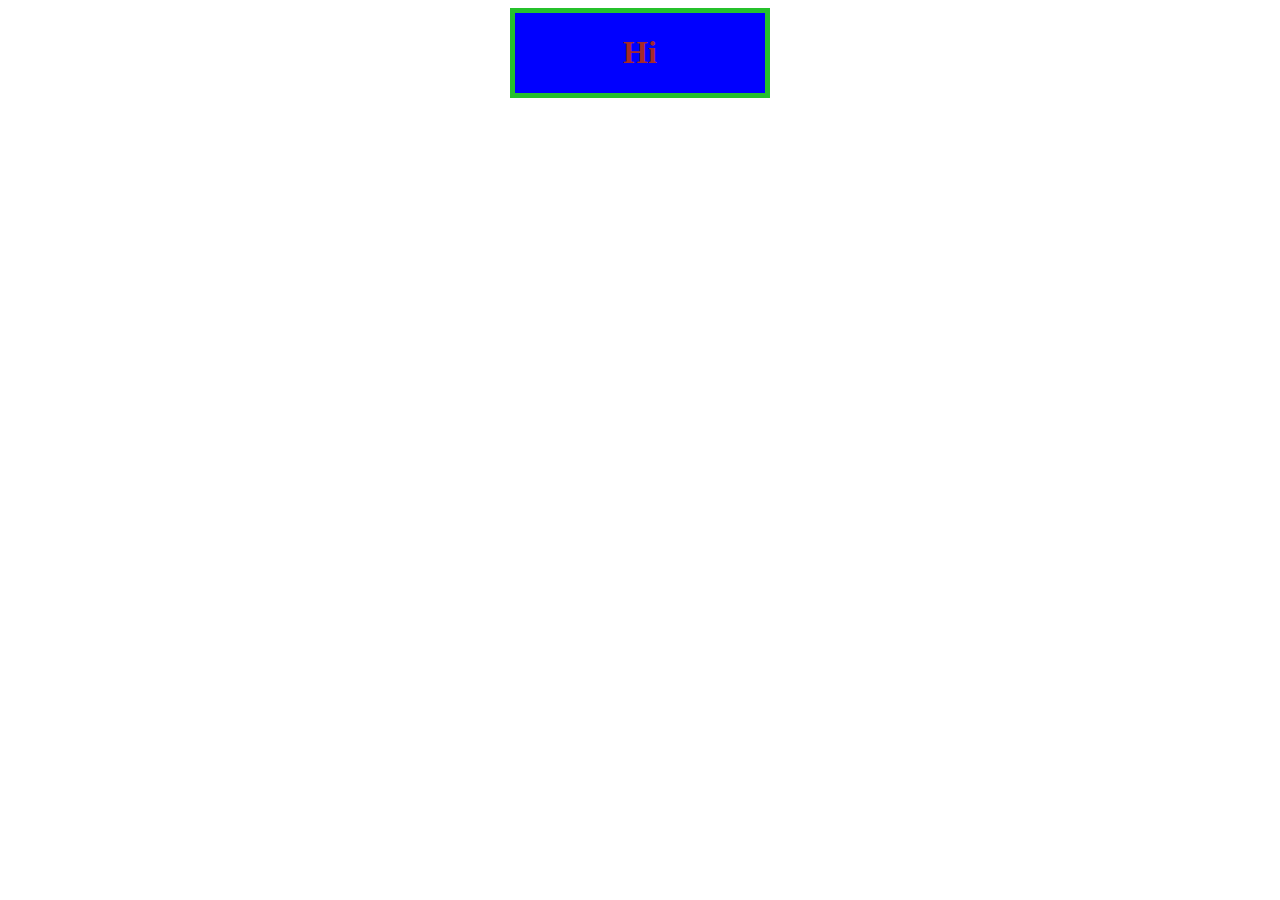
<file: index.html>
<!DOCTYPE html>
<html lang="en">
<head>
    <meta charset="UTF-8">
    <meta name="viewport" content="width=device-width, initial-scale=1.0">
    <title>Task</title>
    <link rel="stylesheet" href="style.css">
</head>
<body>
  <section>
    <center>
    <div><h1>Hi</h1></div>
</center>
</section>
</body>
</html>
</file>
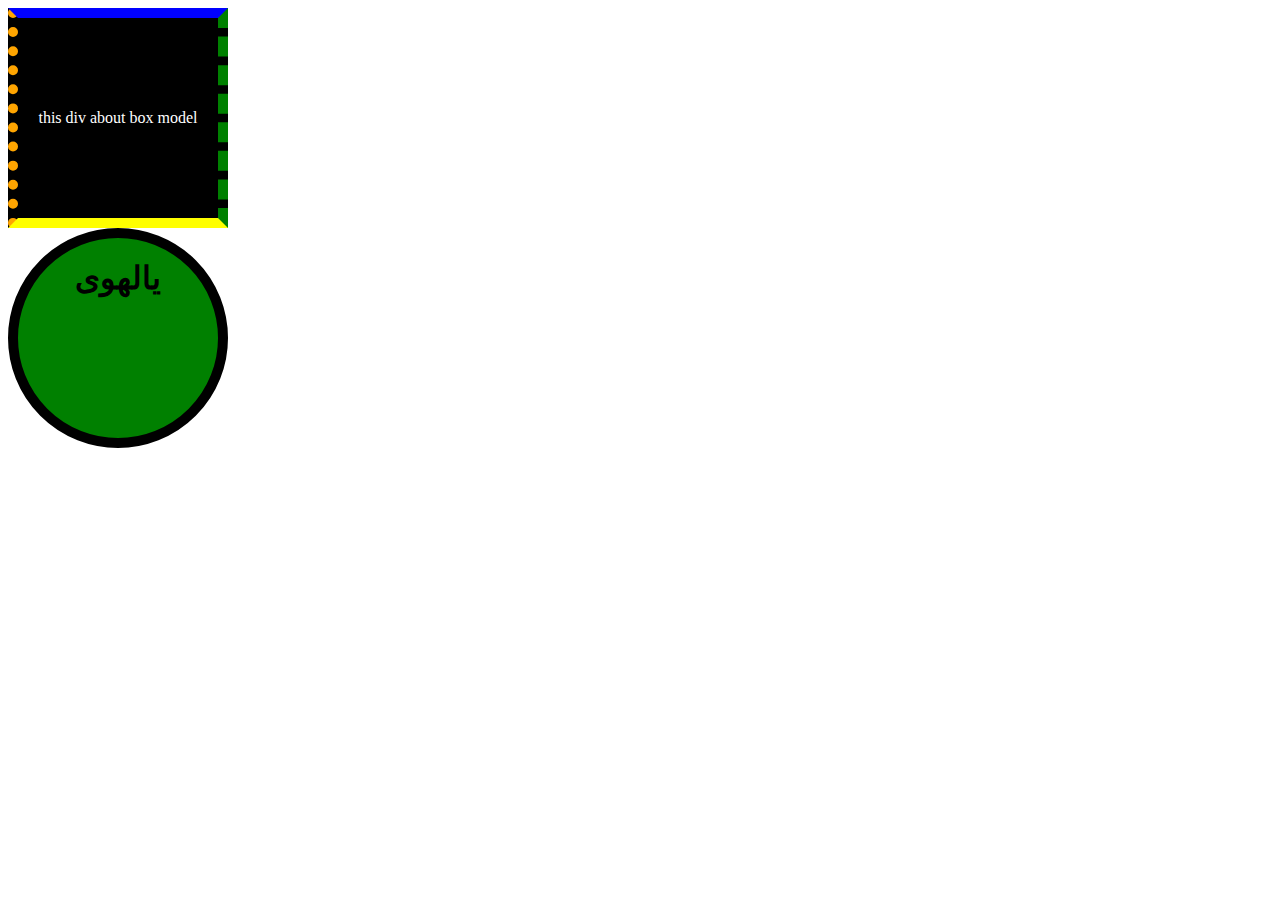
<file: 1.html>
<!DOCTYPE html>
<html lang="en">
<head>
    <meta charset="UTF-8">
    <meta name="viewport" content="width=device-width, initial-scale=1.0">
    <style>
.box {
            width: 200px;
            height: 200px;
            background-color: black;
            color: white;
            text-align: center;
            line-height: 200px;
            border-top: 10px solid blue;
            border-right: 10px dashed green;
            border-bottom: 10px solid yellow;
            border-left: 10px dotted orange;
}
        .circle {
            width: 200px;
            height: 200px;
            background-color: green;
            border: 10px solid black;
            border-radius: 50%;
        }
    </style>
</head>
<body>
   
   
    <div class="box">
        this div about box model
</div>
<div class="circle">
    <action>
        <center>
    <div><h1>يالهوى</h1></div>
</center>
</action>
</div>

</body>
</html>
</file>
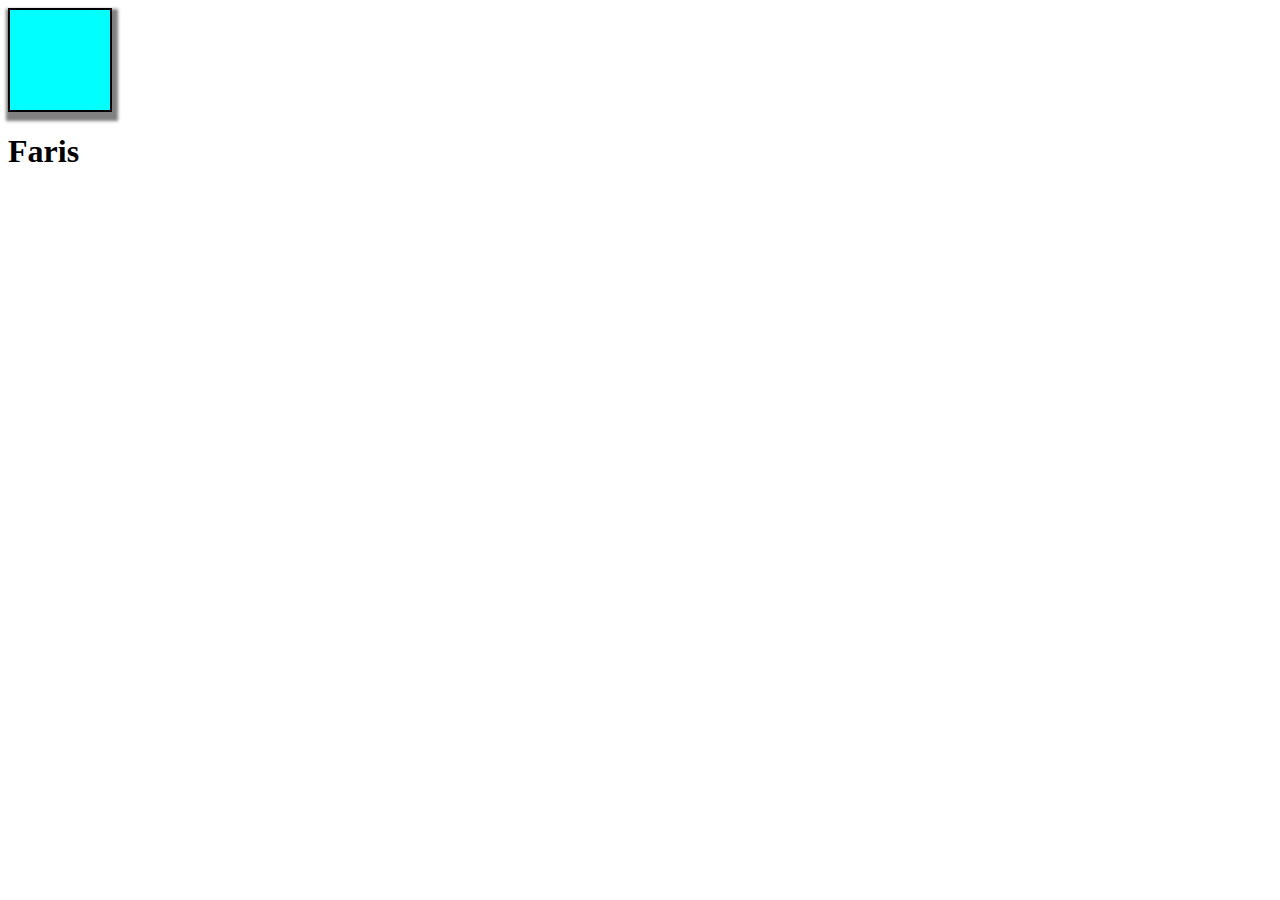
<file: index 1..html>
<!DOCTYPE html>
<html lang="en">
<head>
    <meta charset="UTF-8">
    <meta name="viewport" content="width=device-width, initial-scale=1.0">
    <title>Document</title>
<style>
div{
    width: 100px;
    height: 100px;
    background-color:aqua;
    position: relative;
    animation-name: faris ;
    animation-duration: 8s;
    animation-delay: 10s;
    animation-iteration-count: 15;
    animation-direction:reverse;
    animation-fill-mode:backwards;
    border: 2px solid black;
    box-shadow: 2px 5px 3px 4px gray;
}
h1{
    text-shadow: 2px 5px 3px 4px blue;
}
@keyframes faris{
 0% {
    background-color: blue;
    left: 0px;
    top: 0px;
 } 
 25%{
    background-color: chartreuse;
    left: 100px;
    top: 50px;
 }
 50% {
    background-color: darkgoldenrod;
    left: 250px;
    top: 200px;
 }
 75% {
    background-color: rgb(0, 255, 255);
    left: 600px ;
    top: 300px ;
 }
 100% {
    background-color: olivedrab;
    left: 400PX ;
    top: 350PX;
 }
}






</style>
</head>
<body>
   <div></div> 
   <h1>Faris</h1>
</body>
</html>
</file>
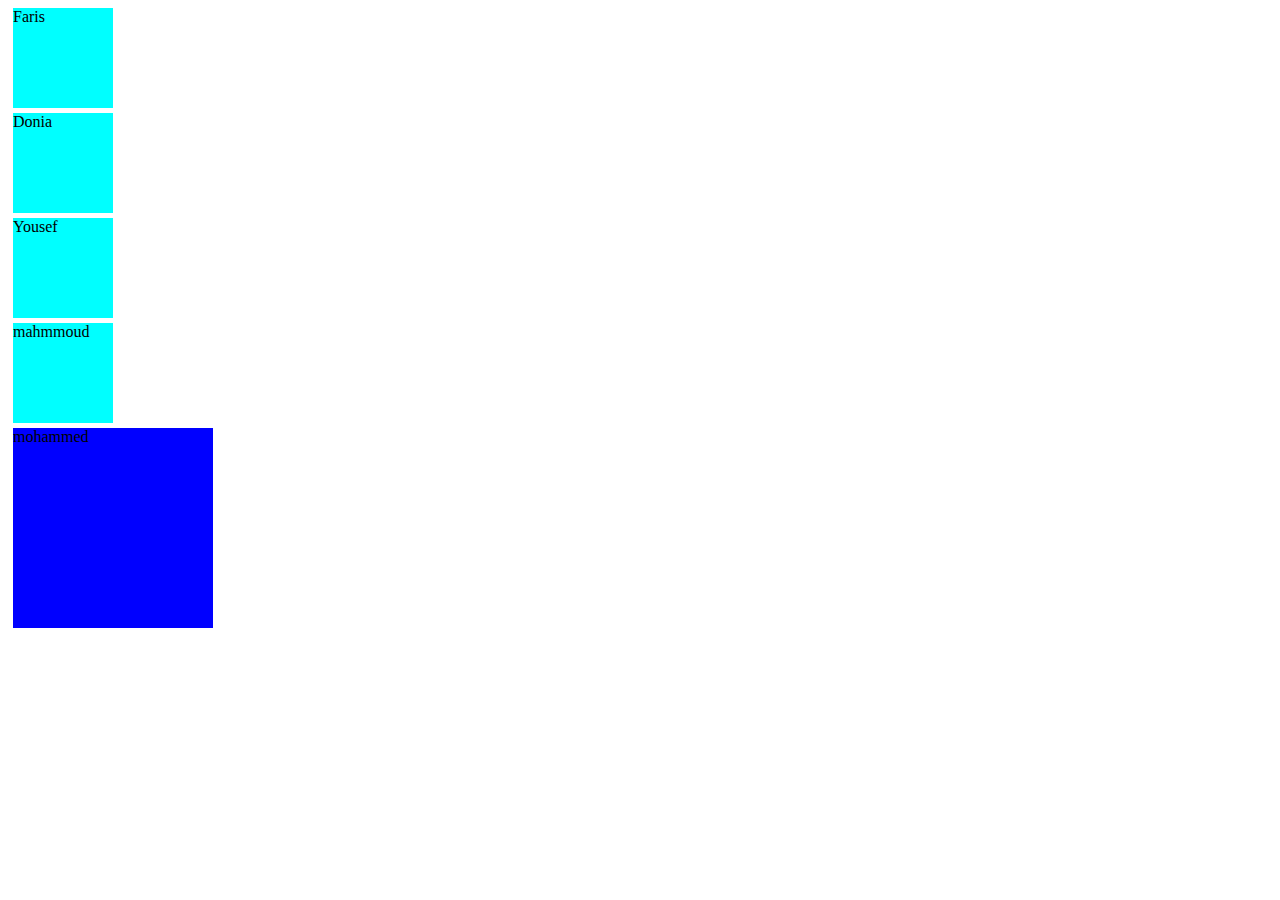
<file: index 3..html>
<!DOCTYPE html>
<html lang="en">
<head>
    <meta charset="UTF-8">
    <meta name="viewport" content="width=device-width, initial-scale=1.0">
    <title>Document</title>
<style>
    div{
        width: 100px;
        height: 100px;
        background-color: aqua;
        transition: width 4s;
        margin: 5px;
    }
    div:hover{
        width: 400px;
    }
   #Faris{
        transition-timing-function:ease;
   }
   #Donia{
        transition-timing-function: inherit;
   }
   #Yousef{
        transition-timing-function: initial;
   }
   #mahmmoud{
        transition-timing-function: unset;
   }
   #mohammed{
        width: 200px;
        height: 200px;
        background-color: blue;
        transition: width 2s, height 2s , transform 2s;
   }
   #mohammed:hover{
            width: 600px;
            height: 600px;
            transform: rotate(360deg);
        }
</style>
</head>
<body>
    <div id="Faris">Faris</div>
    <div id="Donia">Donia</div>
    <div id="Yousef">Yousef</div>
    <div id="mahmmoud">mahmmoud</div>
    <div id="mohammed">mohammed</div>
</body>
</html>
</file>
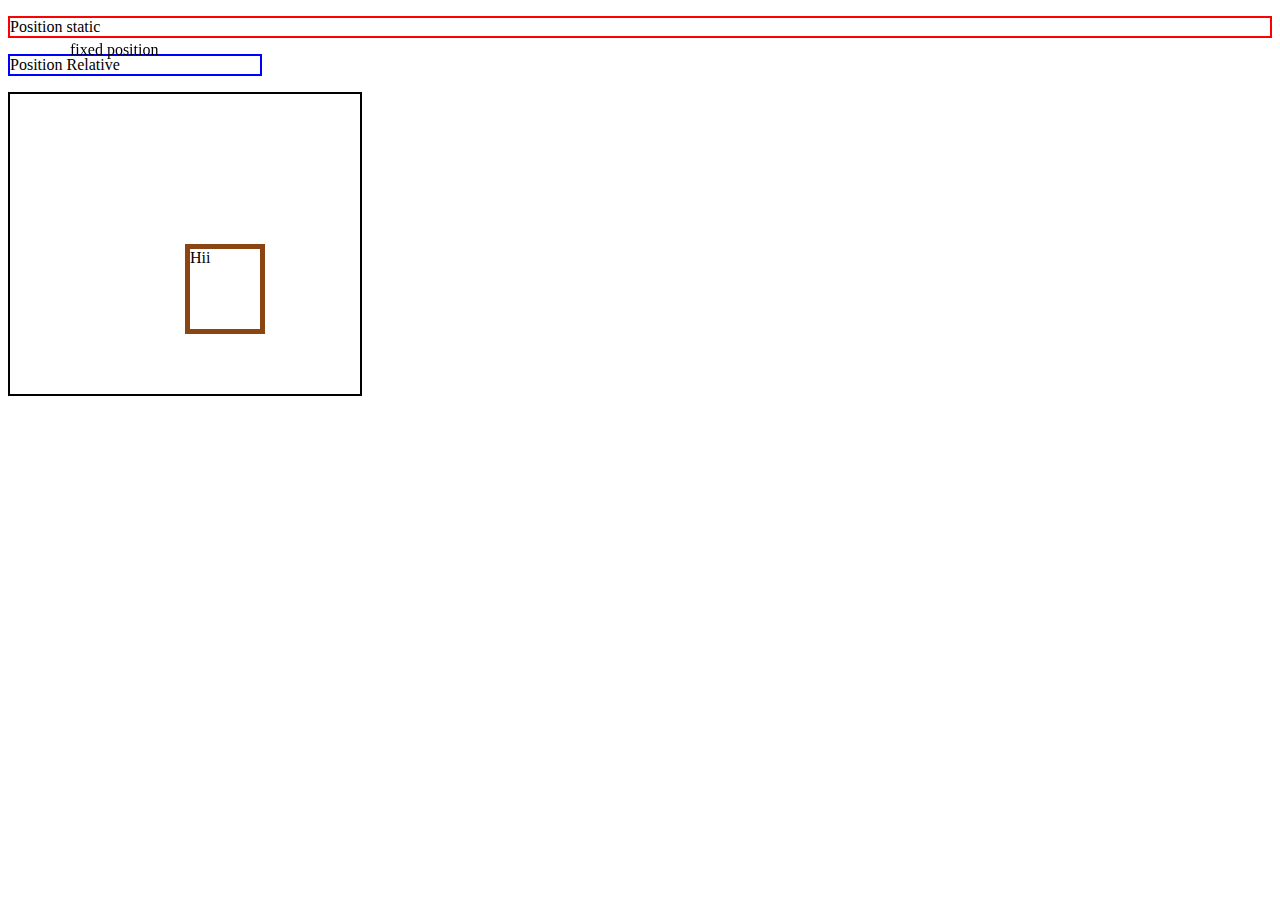
<file: index1.html>
<!DOCTYPE html>
<html lang="en">

<head>
    <meta charset="UTF-8">
    <meta name="viewport" content="width=device-width, initial-scale=1.0">
    <title>Document</title>
</head>
<style>
    body {
        background-color: rgba(255, 0, 0, 0);
    }

    .static {
        position: static;
        border: 2px solid red;
    }

    .rel {
        width: 250px;
        border: 2px solid blue;
        /*position: relative;*/
        top: 700px;
        bottom: 0%;
        right: 10%;
        left: 250px;
    }

    .relative {
        position: relative;
        width: 350px;
        height: 300px;
        border: 2px solid;
    }

    .abs {
        position: absolute;
        left: 50%;
        top: 50%;
        border: 5px solid saddlebrown;
        width: 70px;
        height: 80px;
    }
    .fixed{
        position: fixed;
    left: 70px;
    top: 25px;
    }
    
</style>

<body>
    <p class="fixed">fixed position</p>
    <p class="static">Position static</p>
    <p class="rel">Position Relative</p>
    <div class="relative">
        <div class="abs">Hii</div>
    </div>
    
</body>

</html>
</file>
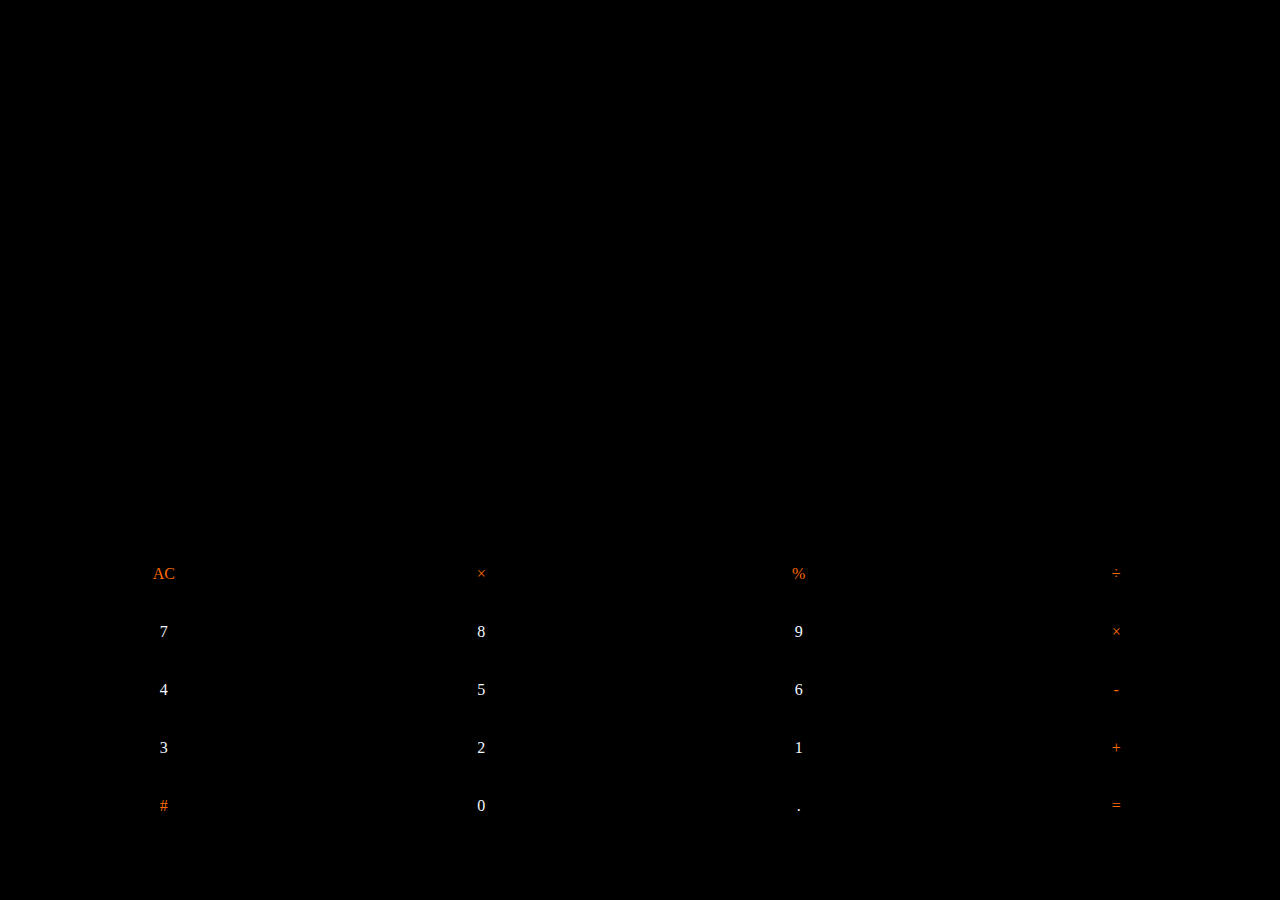
<file: cal/indrx.html>
<!DOCTYPE html>
<html lang="en">
<head>
    <meta charset="UTF-8">
    <meta name="viewport" content="width=device-width, initial-scale=1.0">
    <title>Document</title>
    <link rel="stylesheet" href="style.css">
</head>
<body>
 <header>
     <div class="cont">  
        <div class="ite">
            <p>AC</p>
        </div>  
        <div class="ite">
            <p>×</p>
        </div>
        <div class="ite">
            <p>%</p>
        </div>
        
        <div class="ite">
            <p>÷</p>
        </div>
       
       
        <div class="item">
             <p>7</p>
            </div>
       
        <div class="item">
             <p>8</p>
            </div>
       
        <div class="item">
            <p>9</p>
        </div>
        
        <div class="ite">
            <p>×</p>
        </div>
        
        <div class="item">
            <p>4</p>
        </div>
        
        <div class="item">
            <p>5</p>
        </div>
        
        <div class="item">
             <p>6</p>
        </div>
       
        <div class="ite">
             <p>-</p>
        </div>
       
        <div class="item">
             <p>3</p>
        </div>
        <div class="item">
             <p>2</p>
        </div>
        <div class="item">
             <p>1</p>
        </div>
        <div class="ite">
             <p>+</p>
        </div>
        
        <div class="ite">
            <p>#</p>
       </div>
        <div class="item">
             <p>0</p>
        </div>
        <div class="item">
             <p>.</p>
        </div>
        <div class="ite">
             <p>=</p>
        </div>
       
    </div>
</header>

</body>
</html>
</file>
<file: style.css>
h1{
color: brown;
  }   
div{
    
width: 250px;
border-color: rgb(37, 193, 43);
border-width: 5px;
border-style:solid;
background-color: blue;
}
</file>
<file: cal/style.css>
*{
margin: 0px;
}
body{
    background-color:black;
}
header{
    margin-top: 540px;
}
div.cont{
display:grid;
grid-template-columns:repeat(4, 1fr);
gap: 10px;
padding: 10px;
}
div.item{
color: aliceblue;
display: flex;
flex-direction: column;
align-items: center;
gap: 20px;
padding: 15px;
}
div.item:hover{
    color: aliceblue;
}
div.ite{
color: rgb(255, 106, 0);
display: flex;
flex-direction: column;
align-items: center;
gap: 20px;
padding: 15px;
}
div.ite:hover{
    color: rgb(255, 106, 0);
}
</file>
